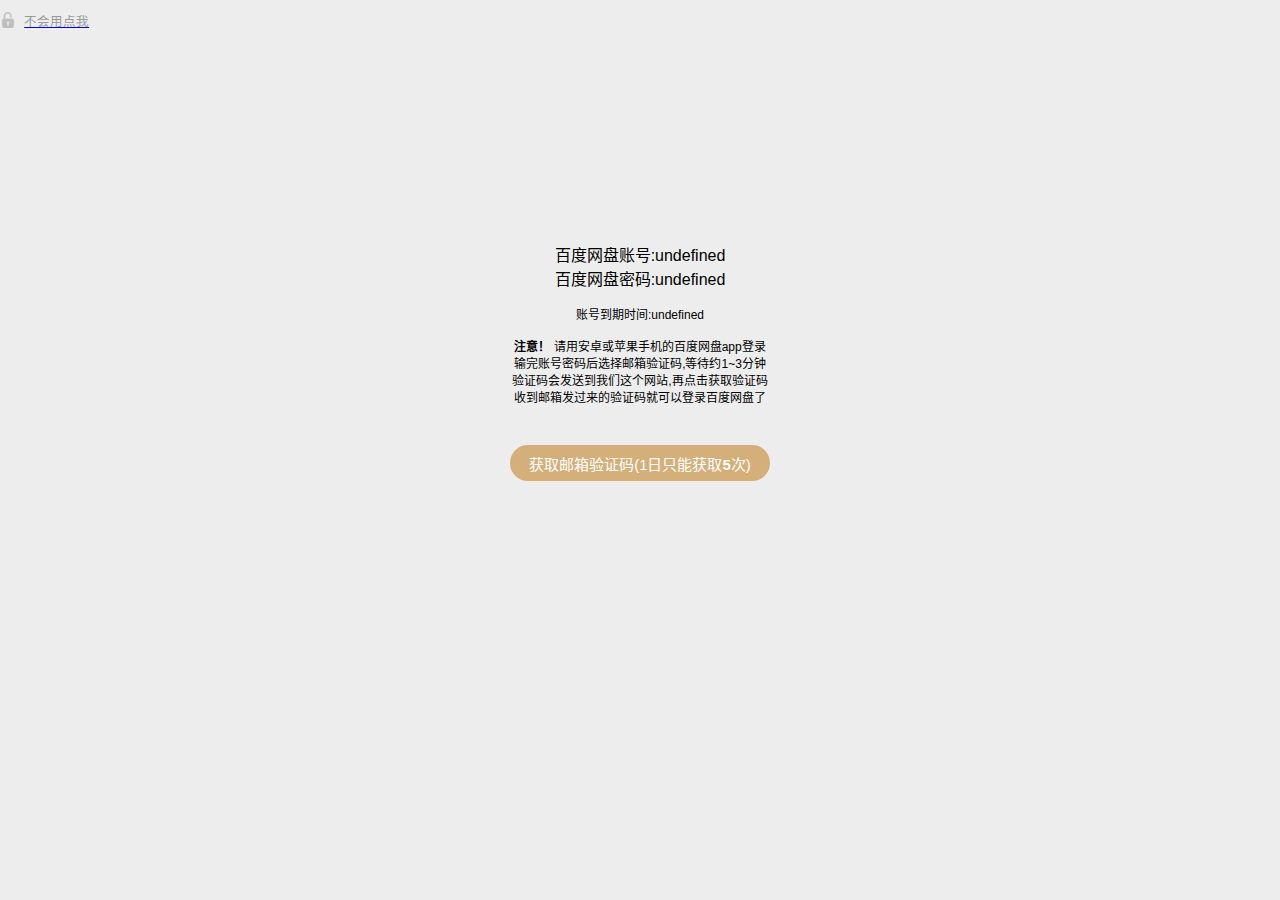
<file: src/main/webapp/home.html>
<!DOCTYPE html>
<html lang="zh-CN" xmlns="http://www.w3.org/1999/html">

<head>
    <meta charset="utf-8">
    <meta http-equiv="X-UA-Compatible" content="IE=edge">
    <meta name="viewport" content="width=device-width, initial-scale=1">
    <title>账号密码</title>
    <link rel="stylesheet" href="./css/style.css">

    <script src="./statics/jquery-3.5.1.js"></script>
    <script src="./js/script.js"></script>
    <style>
        .ub-chat{
            display: inline-block;
            border-radius: 3px;
            height: 42px;
            line-height: 42px;
            text-align: left;
            background-color: transparent;
            color: black;
            width: 120px;
            font-size: 15px;
        }
        .ub-chat i{
            display: inline-block;
            width: 16px;
            height: 16px;
            background: transparent     url(images/suotou3.png) no-repeat center center;
            background-size: 16px auto;
            margin-right: 4px;
            vertical-align: -2px;
        }
    </style>

</head>

<body>

    <div class="ub-chat">
        <i></i>
        <a href="./introduction.html"><span style="font-size: 15px"><span style="font-size: smaller; color: #999999">不会用点我</span></span></a>
    </div>
    <div id="mycontent" style="border: #8fa1c7; height: 200px; width: 200px"></div>

        <div class="container">
            <div id="myaccount" style="text-align: center">账号:</div>
            <div id="mypassword" style="text-align: center">密码:</div>

            <div>
                <p class="forgot-pass" id="mydeadlinetime"><span><strong>账号到期时间</strong></span></p>
                <p class="forgot-pass">
                    <span><strong>注意！</strong></span>
                    请用安卓或苹果手机的百度网盘app登录</br>
                    输完账号密码后选择邮箱验证码,等待约1~3分钟</br>
                    验证码会发送到我们这个网站,再点击获取验证码</br>
                    收到邮箱发过来的验证码就可以登录百度网盘了</br>
                </p>
            </div>

            <button type="button" id="btn" class="submit" onclick="getCaptchaCode()">获取邮箱验证码(1日只能获取<strong>5</strong>次)</button>
            <div id="myremaincount" style="text-align: center"></div>
            <div id="mycaptcha" style="text-align: center"></div>
        </div>

<script>
    $('#btn').click(function() {
        let count = 60;
        const countDown = setInterval(() => {
            if (count === 0) {
                $('#btn').text('获取邮箱验证码(1日只能获取5次)').removeAttr('disabled');
                $('#btn').css({
                    background: '#ff9400',
                    color: '#fff',
                });
                clearInterval(countDown);
            } else {
                $('#btn').attr('disabled', true);
                $('#btn').css({
                    background: '#d8d8d8',
                    color: '#707070',
                });
                $('#btn').text(count + '秒后可重新获取');
            }
            count--;
        }, 1000);
    });
</script>

<script>
    function parseUrl(url){
        if(url.indexOf("?") == -1) {
            return {};
        }
        var query = url.split("?")[1];
        var queryArr = query.split("&");
        var obj = {};
        queryArr.forEach(function(item){
            var key = item.split("=")[0];
            var value = item.split("=")[1];
            obj[key] = decodeURIComponent(value);
        });
        return obj;
    }

    var urlMsg = parseUrl(window.location.search);
    document.getElementById("myaccount").innerHTML = "百度网盘账号:"+urlMsg.captchaTo;
    document.getElementById("mypassword").innerHTML = "百度网盘密码:"+urlMsg.mypwd;
    document.getElementById("mydeadlinetime").innerHTML = "账号到期时间:"+urlMsg.invitationDeadlinetime;
    function getCaptchaCode() {
        $.ajax({
            url:"./invitation/searchCaptcha?invitationCode="+urlMsg.invitationCode+"&captchaTo="+urlMsg.captchaTo,
            success:function (captchaData) {
                if (captchaData.code===1){
                    alert("邀请码不正确")
                }else if (captchaData.code===2){
                    alert("抱歉，您的邀请码过期了，需延时续费，请联系客服")
                }else if(captchaData.code===3) {
                    alert("邮箱不正确")
                }else if (captchaData.code===4) {
                    alert("一个邀请码一天只能获取验证码不超过5次")
                }else if (captchaData.code === 5){
                    alert("还没有收到验证码,验证码获取时间预计1分钟,请等待")
                }else if (captchaData.code === 6){
                    alert("验证码已过期")
                }else {
                    console.log(captchaData)
                    alert("验证码:" +captchaData.data.captchaCode+" 请在1小时内完成验证,超过1小时请重新获取");
                    document.getElementById("mycaptcha").innerHTML = "验证码:" +captchaData.data.captchaCode+" 请在1小时内完成验证,超过1小时请重新获取"
                }
                var myremaincount = captchaData.data.remainCount;
                document.getElementById("myremaincount").innerHTML = "今日剩余获取验证码次数:" + myremaincount + "次"
            }
        })
    }
</script>
</body>

</html>
</file>
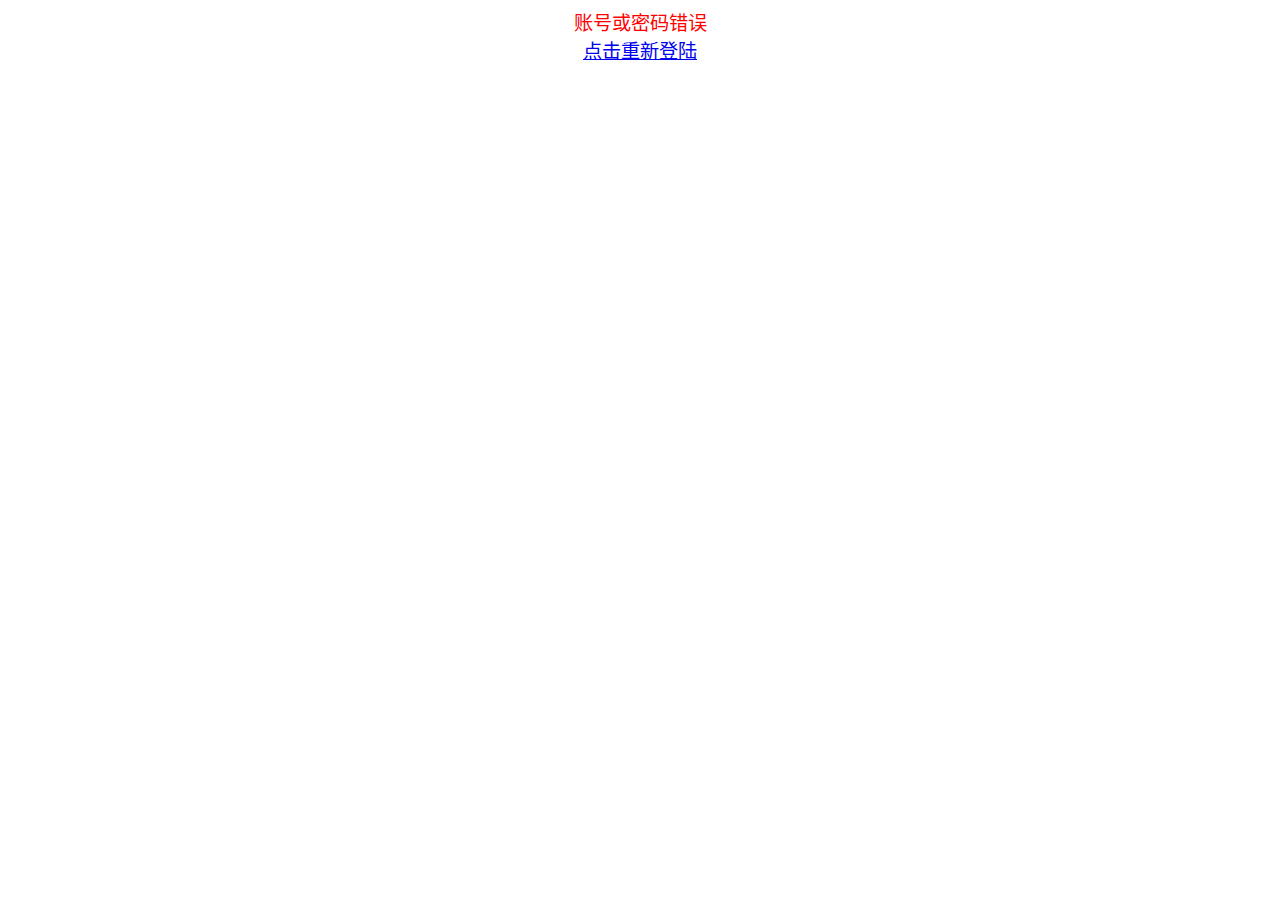
<file: src/main/webapp/login_error.html>
<!DOCTYPE html>
<html lang="zh-cn">
<head>
    <meta charset="UTF-8">
    <title>登录错误</title>
</head>
<body>
    <div style="color: red; text-align: center; font-size: larger; font-family: 微软雅黑">账号或密码错误</div>
    <div style="color: black; text-align: center; font-size: larger; font-family: 微软雅黑"><a href="./login.html">点击重新登陆</a> </div>
</body>
</html>
</file>
<file: src/main/webapp/css/style.css>
*, *:before, *:after {
    box-sizing: border-box;
    margin: 0;
    padding: 0;
}

body {
    font-family: 'Open Sans', Helvetica, Arial, sans-serif;
    background: #ededed;
}

input, button {
    border: none;
    outline: none;
    background: none;
    font-family: 'Open Sans', Helvetica, Arial, sans-serif;
}

.tip {
    font-size: 20px;
    margin: 40px auto 50px;
    text-align: center;
}

.content {
    overflow: hidden;
    position: absolute;
    left: 50%;
    top: 50%;
    width: 900px;
    height: 550px;
    margin: -300px 0 0 -450px;
    background: #fff;
}

.form {
    position: relative;
    width: 640px;
    height: 100%;
    transition: -webkit-transform 0.6s ease-in-out;
    transition: transform 0.6s ease-in-out;
    transition: transform 0.6s ease-in-out, -webkit-transform 0.6s ease-in-out;
    padding: 50px 30px 0;
}

.sub-cont {
    overflow: hidden;
    position: absolute;
    left: 640px;
    top: 0;
    width: 900px;
    height: 100%;
    padding-left: 260px;
    background: #fff;
    transition: -webkit-transform 0.6s ease-in-out;
    transition: transform 0.6s ease-in-out;
    transition: transform 0.6s ease-in-out, -webkit-transform 0.6s ease-in-out;
}

.content.s--signup .sub-cont {
    -webkit-transform: translate3d(-640px, 0, 0);
    transform: translate3d(-640px, 0, 0);
}

button {
    display: block;
    margin: 0 auto;
    width: 260px;
    height: 36px;
    border-radius: 30px;
    color: #fff;
    font-size: 15px;
    cursor: pointer;
}

.img {
    overflow: hidden;
    z-index: 2;
    position: absolute;
    left: 0;
    top: 0;
    width: 260px;
    height: 100%;
    padding-top: 360px;
}

.img:before {
    content: '';
    position: absolute;
    right: 0;
    top: 0;
    width: 900px;
    height: 100%;
    background-image: url(../images/bg.jpg);
    background-size: cover;
    transition: -webkit-transform 0.6s ease-in-out;
    transition: transform 0.6s ease-in-out;
    transition: transform 0.6s ease-in-out, -webkit-transform 0.6s ease-in-out;
}

.img:after {
    content: '';
    position: absolute;
    left: 0;
    top: 0;
    width: 100%;
    height: 100%;
    background: rgba(0, 0, 0, 0.6);
}

.content.s--signup .img:before {
    -webkit-transform: translate3d(640px, 0, 0);
    transform: translate3d(640px, 0, 0);
}

.img__text {
    z-index: 2;
    position: absolute;
    left: 0;
    top: 50px;
    width: 100%;
    padding: 0 20px;
    text-align: center;
    color: #fff;
    transition: -webkit-transform 0.6s ease-in-out;
    transition: transform 0.6s ease-in-out;
    transition: transform 0.6s ease-in-out, -webkit-transform 0.6s ease-in-out;
}

.img__text h2 {
    margin-bottom: 10px;
    font-weight: normal;
}

.img__text p {
    font-size: 14px;
    line-height: 1.5;
}

.content.s--signup .img__text.m--up {
    -webkit-transform: translateX(520px);
    transform: translateX(520px);
}
.img__text.m--in {
    -webkit-transform: translateX(-520px);
    transform: translateX(-520px);
}

.content.s--signup .img__text.m--in {
    -webkit-transform: translateX(0);
    transform: translateX(0);
}

.img__btn {
    overflow: hidden;
    z-index: 2;
    position: relative;
    width: 100px;
    height: 36px;
    margin: 0 auto;
    background: transparent;
    color: #fff;
    text-transform: uppercase;
    font-size: 15px;
    cursor: pointer;
}
.img__btn:after {
    content: '';
    z-index: 2;
    position: absolute;
    left: 0;
    top: 0;
    width: 100%;
    height: 100%;
    border: 2px solid #fff;
    border-radius: 30px;
}

.img__btn span {
    position: absolute;
    left: 0;
    top: 0;
    display: flex;
    justify-content: center;
    align-items: center;
    width: 100%;
    height: 100%;
    transition: -webkit-transform 0.6s;
    transition: transform 0.6s;
    transition: transform 0.6s, -webkit-transform 0.6s;
}

.img__btn span.m--in {
    -webkit-transform: translateY(-72px);
    transform: translateY(-72px);
}

.content.s--signup .img__btn span.m--in {
    -webkit-transform: translateY(0);
    transform: translateY(0);
}

.content.s--signup .img__btn span.m--up {
    -webkit-transform: translateY(72px);
    transform: translateY(72px);
}

h2 {
    width: 100%;
    font-size: 26px;
    text-align: center;
}

label {
    display: block;
    width: 260px;
    margin: 25px auto 0;
    text-align: center;
}

label span {
    font-size: 12px;
    color: #909399;
    text-transform: uppercase;
}

input {
    display: block;
    width: 100%;
    margin-top: 5px;
    padding-bottom: 5px;
    font-size: 16px;
    border-bottom: 1px solid rgba(0, 0, 0, 0.4);
    text-align: center;
}

.forgot-pass {
    margin-top: 15px;
    text-align: center;
    font-size: 12px;
    color: black;
    text-decoration: none;
}

.forgot-pass a {
    color: black;
    text-decoration: none;
}

.submit {
    margin-top: 40px;
    margin-bottom: 20px;
    background: #d4af7a;
    text-transform: uppercase;
}

.fb-btn {
    border: 2px solid #d3dae9;
    color: #8fa1c7;
}
.fb-btn span {
    font-weight: bold;
    color: #455a81;
}

.sign-in {
    transition-timing-function: ease-out;
}
.content.s--signup .sign-in {
    transition-timing-function: ease-in-out;
    transition-duration: 0.6s;
    -webkit-transform: translate3d(640px, 0, 0);
    transform: translate3d(640px, 0, 0);
}

.sign-up {
    -webkit-transform: translate3d(-900px, 0, 0);
    transform: translate3d(-900px, 0, 0);
}
.content.s--signup .sign-up {
    -webkit-transform: translate3d(0, 0, 0);
    transform: translate3d(0, 0, 0);
}
</file>
